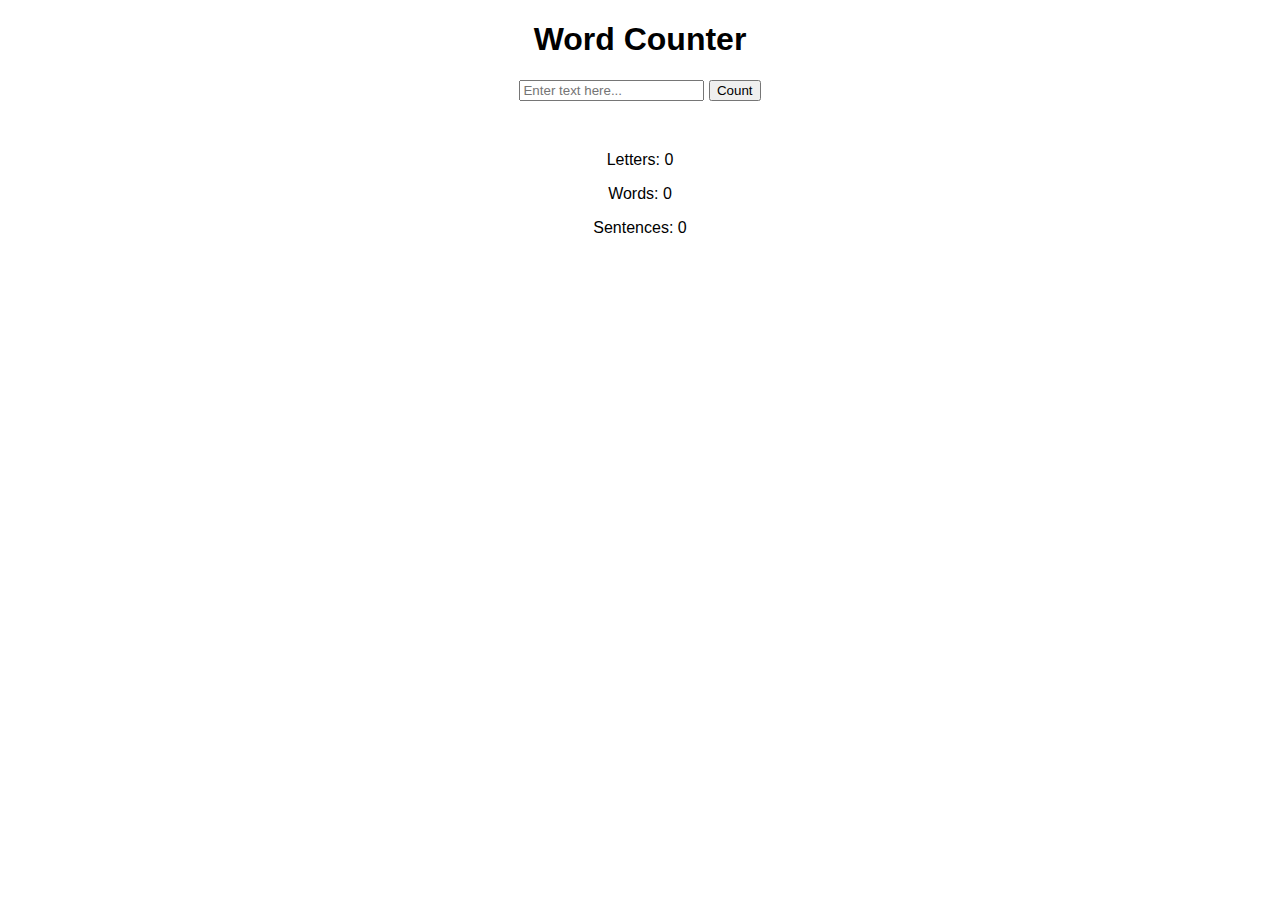
<file: index.html>
<!DOCTYPE html>
<html lang="en">
<head>
    
    <meta charset="UTF-8">
    <meta name="viewport" content="width=device-width, initial-scale=1.0">
    <title>Word Counter</title>
    <link rel="stylesheet" href="./style.css">
</head>
<body>
    <h1>Word Counter</h1>
    <input type="text" id="textInput" placeholder="Enter text here...">
    <button id="countButton">Count</button>
    <div id="container">
        <p id="letterCount">Letters: 0</p>
        <p id="wordCount">Words: 0</p>
        <p id="sentenceCount">Sentences: 0</p>
    </div>

    <script src="./script.js"></script>
</body>
</html>
</file>
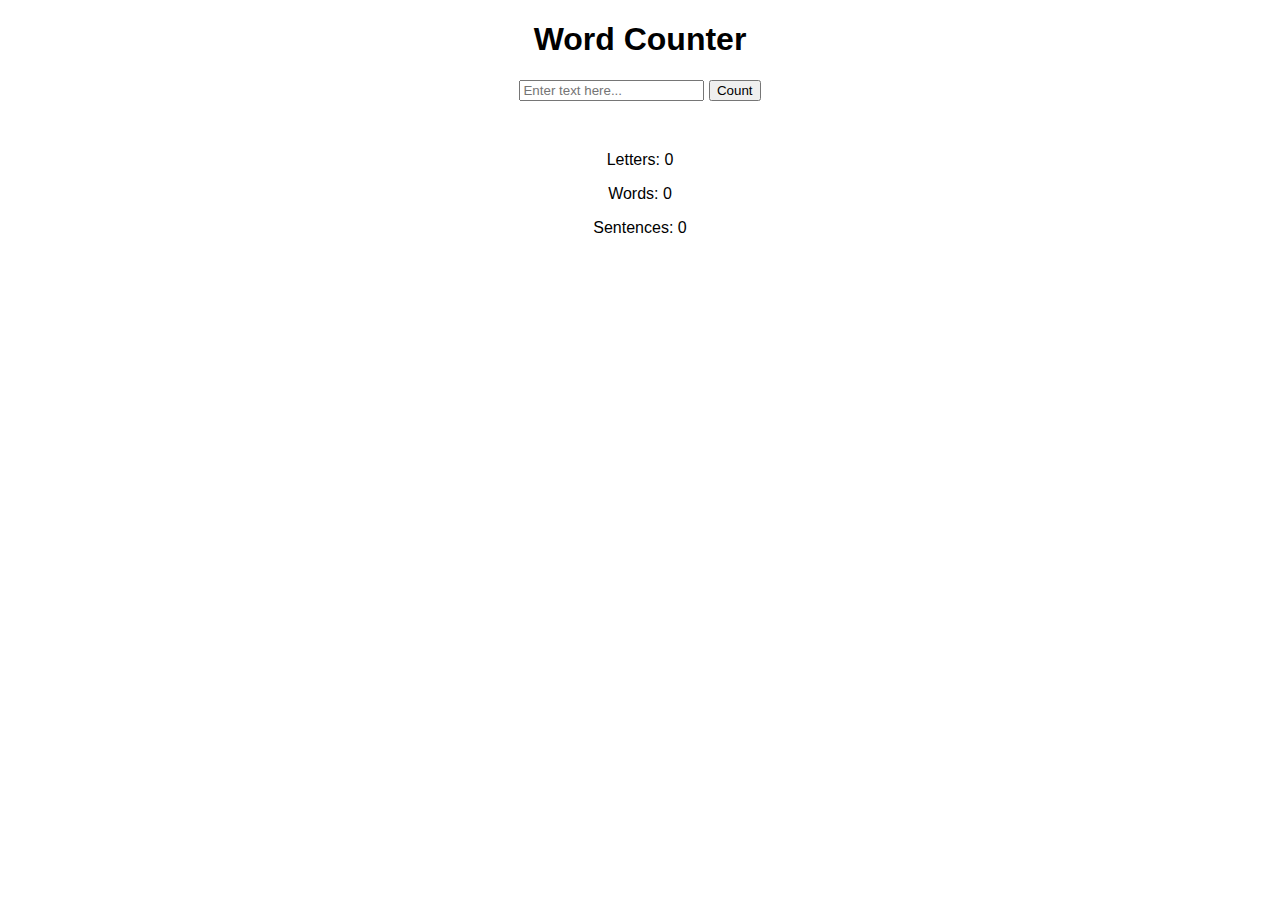
<file: Javascript Project 1_Word Counter/index.html>
<!DOCTYPE html>
<html lang="en">
<head>
    <meta charset="UTF-8">
    <meta name="viewport" content="width=device-width, initial-scale=1.0">
    <title>Word Counter</title>
    <link rel="stylesheet" href="./style.css">
</head>
<body>
    <h1>Word Counter</h1>
    <input type="text" id="textInput" placeholder="Enter text here...">
    <button id="countButton">Count</button>
    <div id="container">
        <p id="letterCount">Letters: 0</p>
        <p id="wordCount">Words: 0</p>
        <p id="sentenceCount">Sentences: 0</p>
    </div>

    <script src="./script.js"></script>
</body>
</html>
</file>
<file: style.css>
body {
    font-family: Arial, sans-serif;
    text-align: center;
}
#container {
    margin-top: 50px;
}
</file>
<file: Javascript Project 1_Word Counter/style.css>
body {
    font-family: Arial, sans-serif;
    text-align: center;
}
#container {
    margin-top: 50px;
}
</file>
